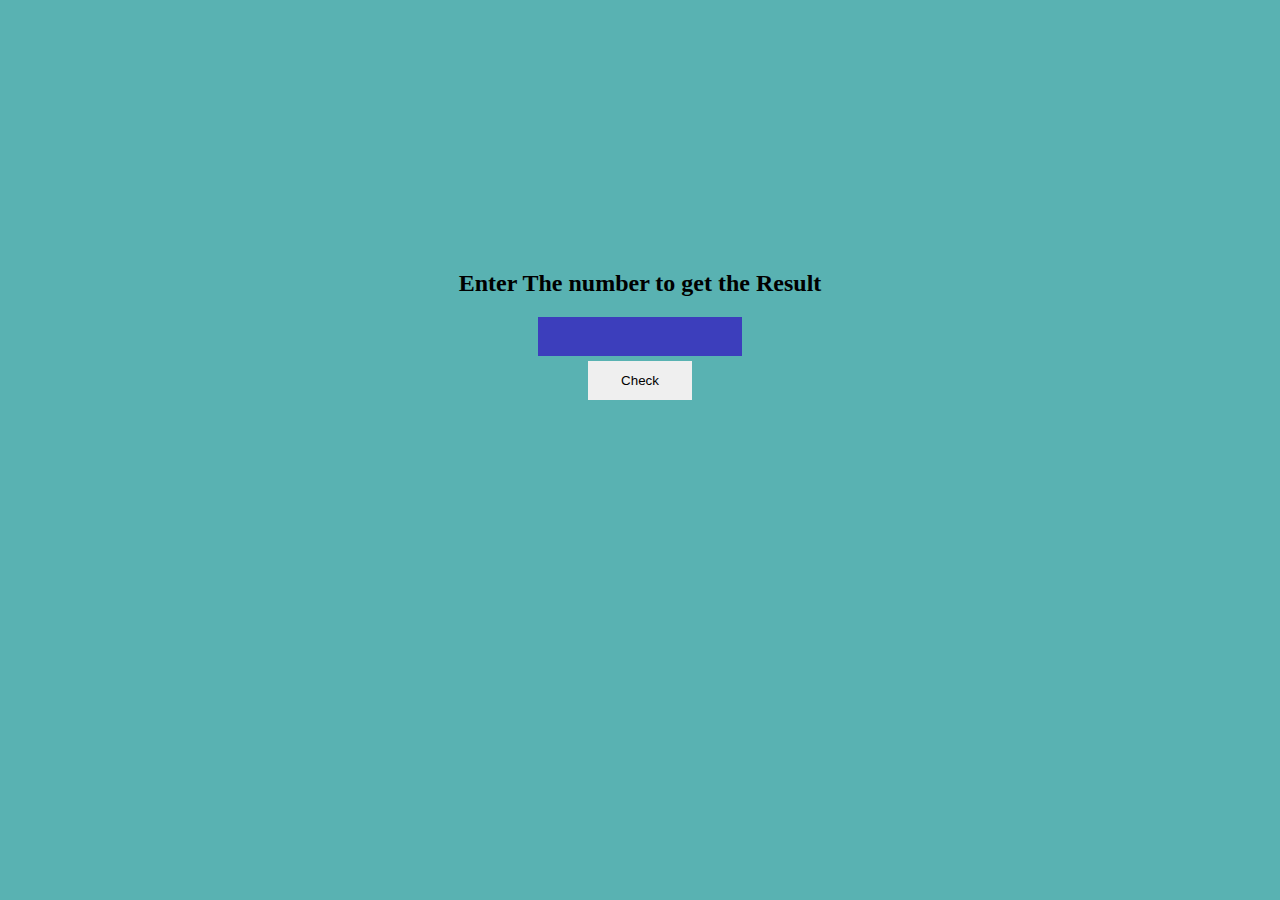
<file: AbdullahAlhaydan/week4/index.html>
<!DOCTYPE html>
<html lang="en">
<head>
    <meta charset="UTF-8">
    <meta name="viewport" content="width=device-width, initial-scale=1.0">
    <meta http-equiv="X-UA-Compatible" content="ie=edge">
    <title>Raindrops</title>
    <script src="f1.js"></script>
    <style>body{background-color: rgba(24, 148, 148, 0.719);}
            .r1{
                 display: grid;
                 grid-column: auto;
                 grid-row: auto;
                  text-align: center;
                 margin-top: 250px;
            }
            #mynum{
                  width: 13%;
                 padding: 12px 20px;
                 margin: 8px 0;
                 box-sizing: content-box;
                  border: none;
                 background-color: rgb(60, 62, 188);
                 color: white;
                  display: block;
                  margin: auto;
                  margin-top: 30;
            }
            button{
             width: 5%;
             padding: 12px 20px;
             margin: 8px 0;
              box-sizing: content-box;
             border: none;
             color:black;
             text-align: center;
             display: block;
             margin: auto;
             margin-top: 5px;
            }
            p{
              display: block;
            margin-block-start: 1em;
             margin-block-end: 1em;
             margin-inline-start: 0px;
              margin-inline-end: 0px;
            }


           </style>
</head>
<body>
    <main>
        <div class="r1">
        <h2>Enter The number to get the Result </h2>
        <input type="number" id="mynum" value="">
        <button onclick="firstFun()">Check</button>
        <p id="dis"></p>

        </div>
    </main>
    
</body>
</html>
</file>
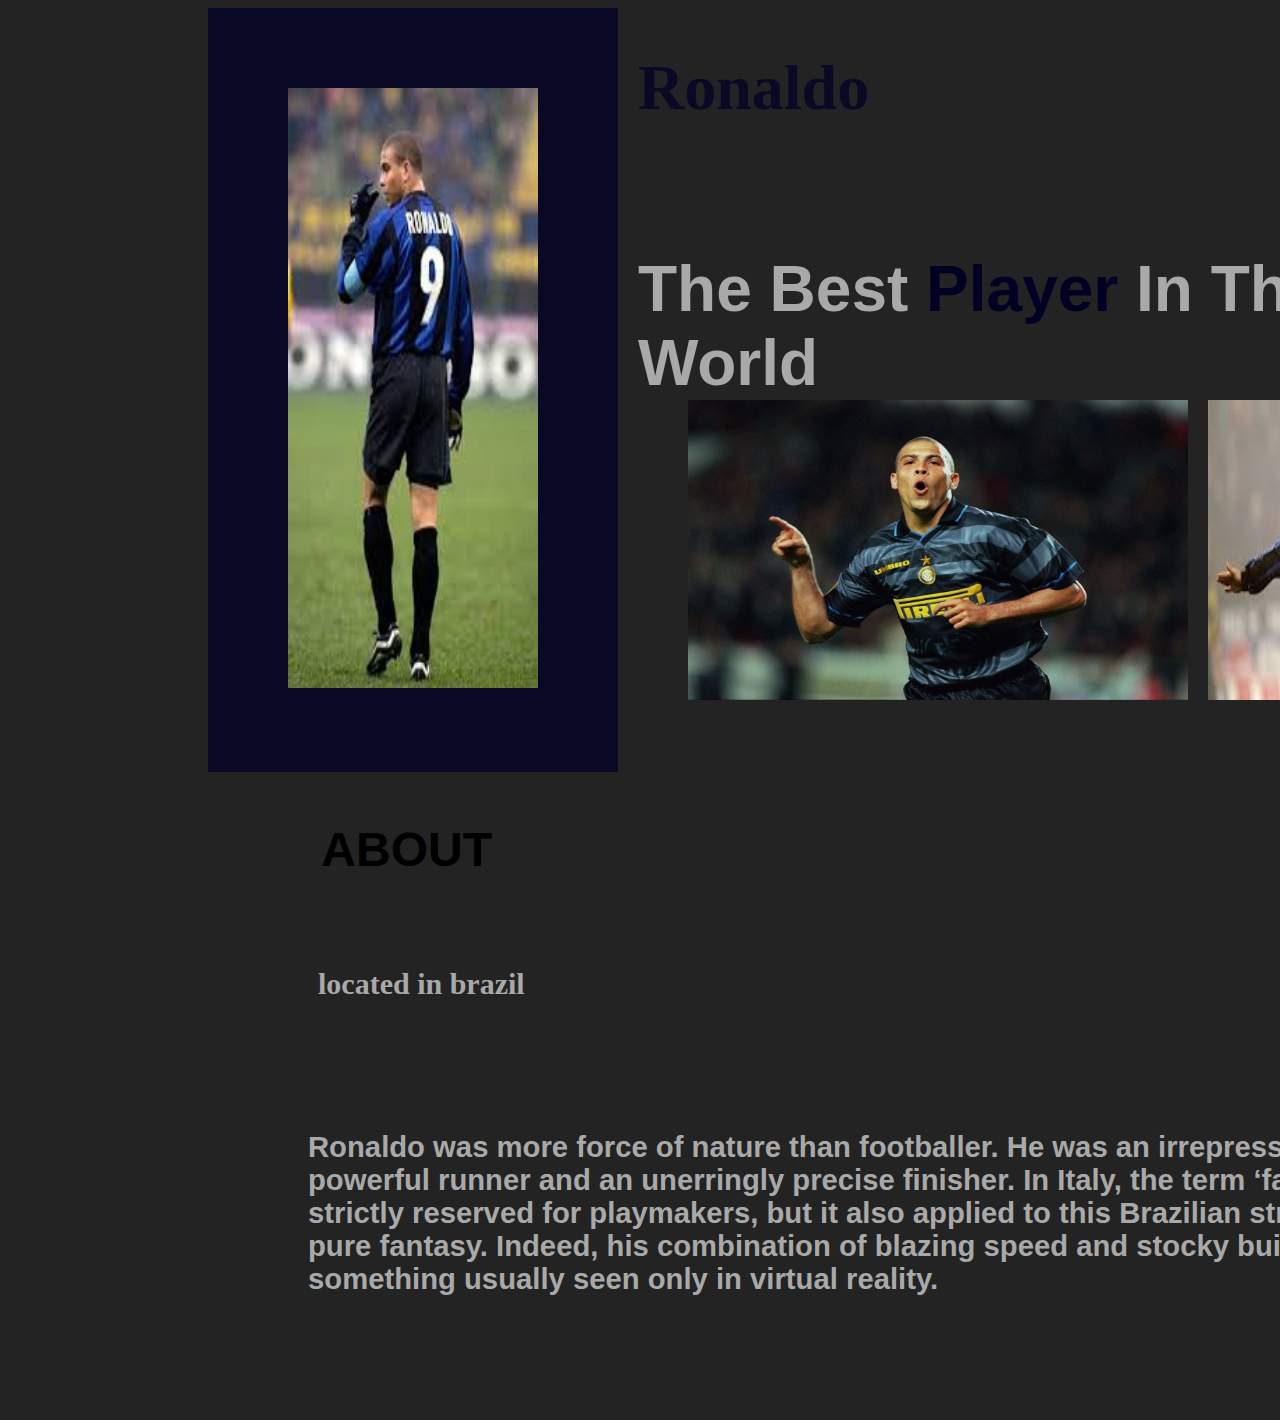
<file: AbdullahAlhaydan/week3/Homework/02-your-favorite-musician/index.html>
<!DOCTYPE html>
<html lang="en">
<head>
    <meta charset="UTF-8">
    <meta name="viewport" content="width=device-width, initial-scale=1.0">
    <meta http-equiv="X-UA-Compatible" content="ie=edge">
    <title>Ronaldo</title>
    <link rel="stylesheet" href="style.css">
</head>
<body>
    <div class="container">
        <div class="box1"></div>
        <div class="box12"><h1>Ronaldo</h1></div>
        <div class="box11"><h1> The Best<span class="b"> Player </span>In The World</h1></div>
        <div class="box2"><img src="r1.jpg" alt="ronaldo" width="250px" height="600px"></div>
        <div class="box3"><img src="r3.jpg" alt="ronaldo" height="300px" width="250px"> </div>
        <div class="box4"><img src="r2.jpg" alt="ronaldo" width="500px" height="300px" ></div>
        <div class="box5"><h2> &nbsp;ABOUT</h2></div>
        <div class="box6"><h2> located in brazil  </h></div>
        <div class="box7"><h3>  Ronaldo was more force of nature than footballer. He was an irrepressible dribbler, a powerful runner and an
                unerringly precise finisher. In Italy, the term ‘fantasista’ is strictly reserved for playmakers, but it also applied to
                 this Brazilian striker, who was pure fantasy. Indeed, 
               his combination of blazing speed and stocky build was something usually seen only in virtual reality.  </h3></div>
       

    </div>
    
</body>
</html>
</file>
<file: AbdullahAlhaydan/week3/Homework/02-your-favorite-musician/style.css>
body{
    background: rgb(35, 35, 35);
}


.container{
    display: grid;
    grid-template-columns: 1fr 3fr 1fr;
    grid-auto-rows: minmax(150px,auto);
    gap: 10px 20px;
    margin-left: 200px;
    margin-right: 200px;
    background-color: rgb(35, 35, 35);
}
.box1{
    grid-column: 1/1;
    grid-row: 1/5;
    background-color: rgb(9, 9, 37);
    

}
.box12{
    grid-column: 2/4;
    grid-row: 1/2;
    font-family: Cambria, Cochin, Georgia, Times, 'Times New Roman', serif;
    font-size: 2em;
    color: rgb(9, 9, 37);
}
.box11{
    grid-column: 2/4;
    grid-row: 2/5;
    color: darkgray;
    font-size: 2em;
    font-family: 'Franklin Gothic Medium', 'Arial Narrow', Arial, sans-serif;
}
.box2{
    grid-column: 1/2;
    grid-row: 1/5;
    margin: 80px;

}
.box3{
    grid-column: 3/3;
    grid-row: 3/7;
    margin-right: 50px;

}
.box4{
    grid-column: 2/2;
    grid-row: 3/7;
    margin-left: 50px;

}
.box5{
    grid-column: 1/2;
    grid-row: 5/5;
    margin-left: 100px;
    font-size: 2em;
    font-family: 'Lucida Sans', 'Lucida Sans Regular', 'Lucida Grande', 'Lucida Sans Unicode', Geneva, Verdana, sans-serif;
    margin-bottom: 0px;
    color: black

}
.box6{
    grid-column: 1/2;
    grid-row: 6/6;
    margin-left: 110px;
    font-size: 20px;
    margin-bottom: 0px;
    color: darkgray;


}
 
.box7{
    grid-column: 1/4;
    grid-row: 7/9;
    font-size: 25px;
    color: darkgray;
    margin-left: 100px;
    font-family: 'Lucida Sans', 'Lucida Sans Regular', 'Lucida Grande', 'Lucida Sans Unicode', Geneva, Verdana, sans-serif;

    
}
.b{
    color: rgb(0, 0, 37);
}
</file>
